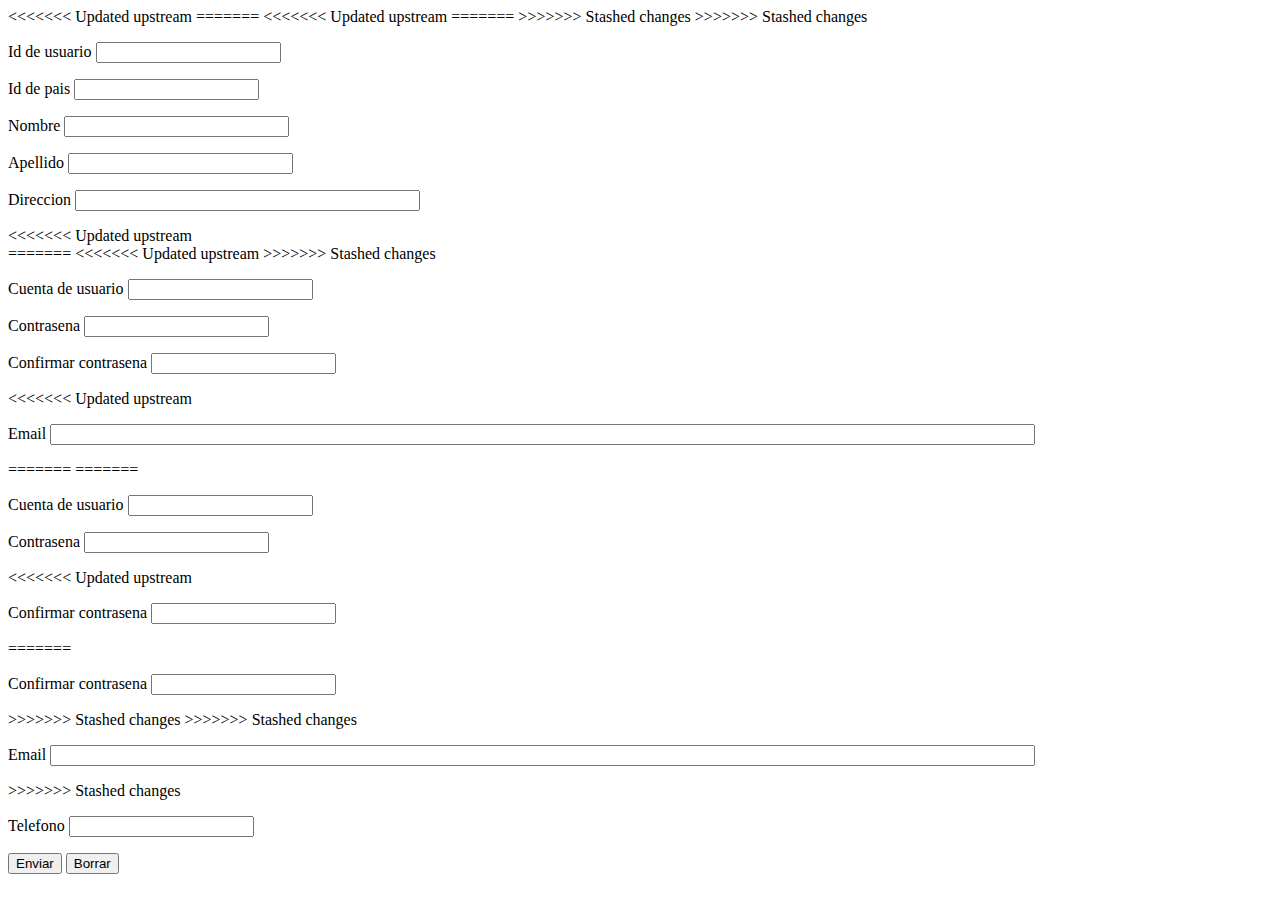
<file: chcusuarios.html>
<!DOCTYPE html>
<html lang="es">
    <head>
        <meta charset="utf-8">
        <title>Registro</title>
<<<<<<< Updated upstream
        
=======
<<<<<<< Updated upstream
        <script src="chcusuarios.js"></script>
=======
       
>>>>>>> Stashed changes
>>>>>>> Stashed changes
    </head>
    <body>
        <form id="registro" action="chcusuarios.html">
            <p>Id de usuario <input type="number" id="idusuarioinp" size="11"></p>
            <div id="erridus"> </div>
            <p>Id de pais <input type="number" id="idpaisinp" size="3"></p>
            <div id="erridpa"> </div>
            <p>Nombre <input type="text" id="nombreinp" size="25"></p>
            <div id="errnom"> </div>
            <p>Apellido <input type="text" id="apellidoinp" size="25"></p>
            <div id="errapll"> </div>
            <p>Direccion <input type="text" id="direccioninp" size="40"></p>
<<<<<<< Updated upstream
            <div id="errdircc"> </div>
=======
<<<<<<< Updated upstream
>>>>>>> Stashed changes
            <p>Cuenta de usuario <input type="text" id="ccusuarioinp" size="20" minlength="10"></p>
            <div id="errccusr"> </div>
            <p>Contrasena <input type="password" id="ccpaswdinp" size="20" minlength="15"></p>
            <div id="errctr"> </div>
            <p>Confirmar contrasena <input type="password" id="ccconfpaswdinp" size="20" minlength="15"></p>
<<<<<<< Updated upstream
            <div id="errcctr"> </div>
            <p>Email <input type="email" id="emailinp" size="120"></p>
            <div id="erremail"> </div>
=======
=======
            <p>Cuenta de usuario <input type="text" id="ccusuarioinp" size="20"></p>
            <p>Contrasena <input type="password" id="ccpaswdinp" size="20"></p>
<<<<<<< Updated upstream
            <p>Confirmar contrasena <input type="password" id="ccconfpaswdinp" size="20"></p>
=======
            <p>Confirmar contrasena <input type="text" id="ccconfpaswdinp" size="20"></p>
>>>>>>> Stashed changes
>>>>>>> Stashed changes
            <p>Email <input type="email" id="emailinp" size="120"requiered></p>
>>>>>>> Stashed changes
            <p>Telefono <input type="text" id="telefonoinp" size="20"></p>
            <div id="errtel"> </div>
            <p>
                <button type="submit">Enviar</button>
                <input type="reset" value="Borrar">
            </p>
        </form>
    </body>
    <script src="chcusuarios.js"></script>
</html>
</file>
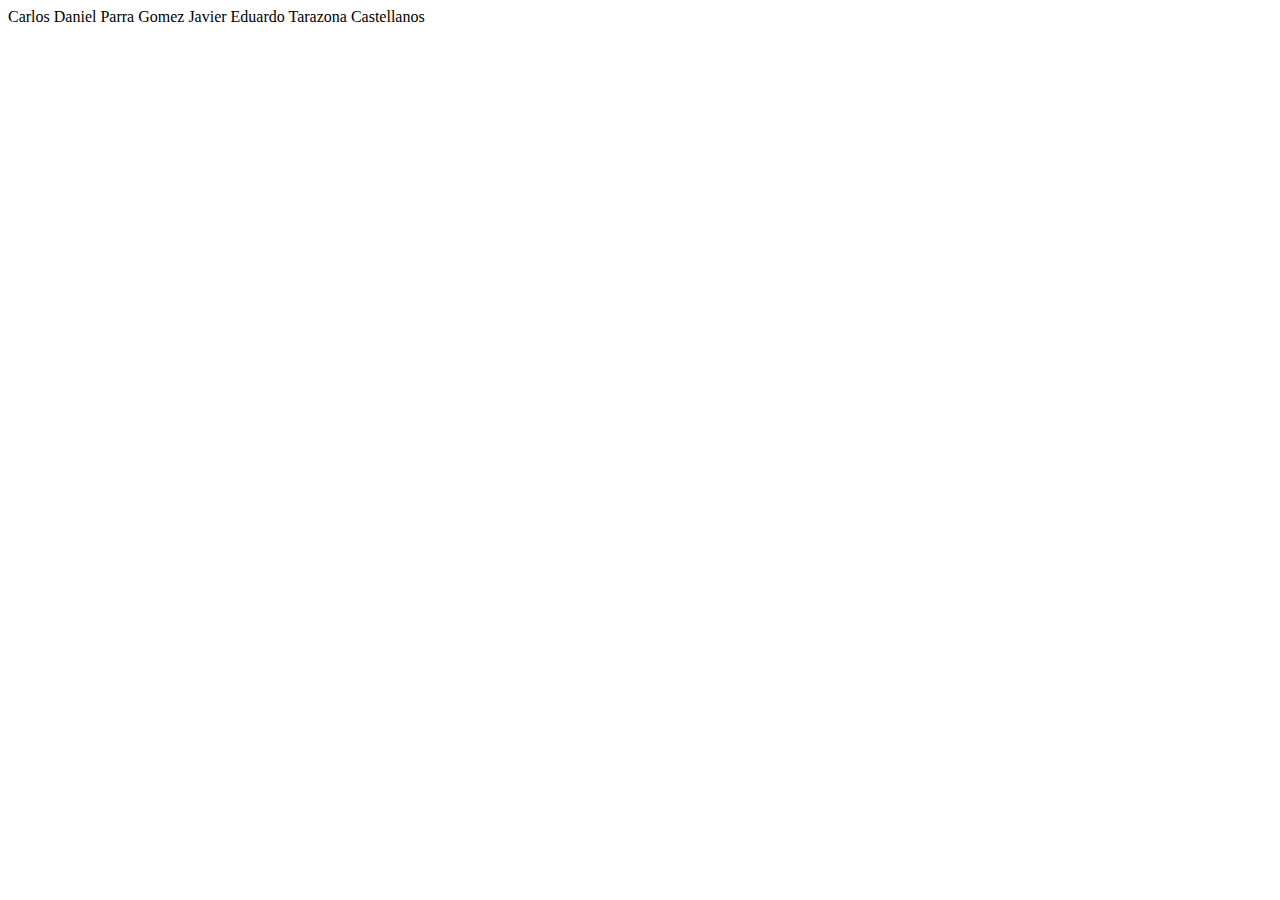
<file: integrantes.html>
<!DOCTYPE html>
<html>
    <head>
        <title>Integrantes</title>
    </head>
    <body>
        <a3>Carlos  Daniel Parra Gomez</a3>
        <a3>Javier Eduardo Tarazona Castellanos</a3>
    </body>
</html>
</file>
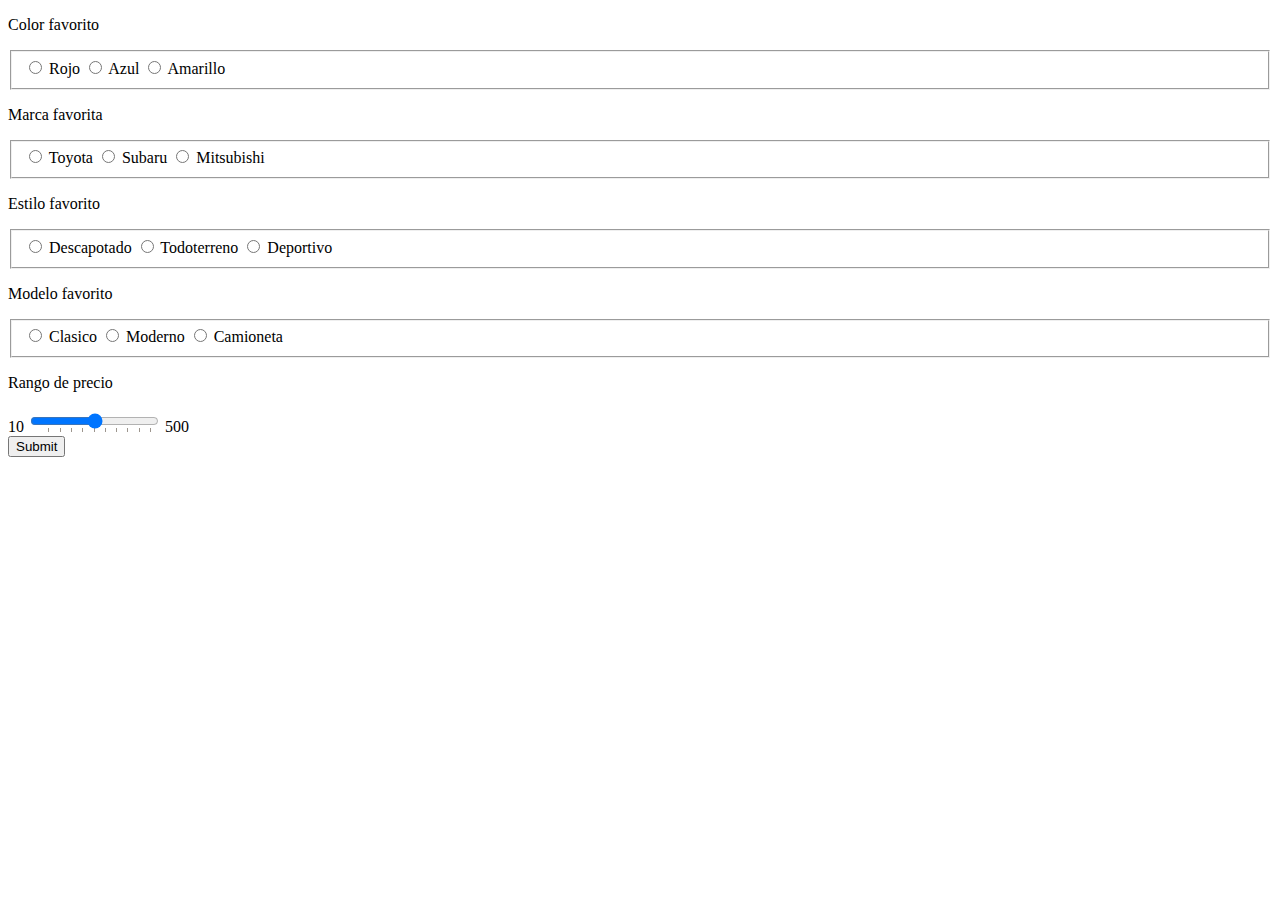
<file: formulario/regristroGustos.htm>
<!DOCTYPE html>
<html>
    <head>
        <title>Registro de gustos</title>
    </head>
    <body>
        <form>
            <p>Color favorito</p>
            <div>
                <fieldset>
                <input type="radio" id="colorChoice1"
                name="color" value="rojo">
                <label>Rojo</label>

                <input type="radio" id="colorChoice2"
                name="colort" value="azul">
                <label>Azul</label>

                <input type="radio" id="colorChoice3"
                name="colort" value="amarillo">
                <label>Amarillo</label>
                </fieldset>
            </div>

            <p>Marca favorita</p>
            <div>
                <fieldset>
                <input type="radio" id="marcaChoice1"
                name="marca" value="Toyota">
                <label>Toyota</label>

                <input type="radio" id="marcaChoice2"
                name="marca" value="Subaru">
                <label>Subaru</label>

                <input type="radio" id="marcaChoice3"
                name="marca" value="Mitsubishi">
                <label>Mitsubishi</label>
                </fieldset>
            </div>

            <p>Estilo favorito</p>
            <div>
                <fieldset>
                <input type="radio" id="estiloChoice1"
                name="estilo" value="Descapotado">
                <label>Descapotado</label>

                <input type="radio" id="estiloChoice2"
                name="estilo" value="Todoterreno">
                <label>Todoterreno</label>

                <input type="radio" id="estiloChoice3"
                name="estilo" value="Deportivo">
                <label>Deportivo</label>
                </fieldset>
            </div>


            <p>Modelo favorito</p>
            <div>
                <fieldset>
                <input type="radio" id="modeloChoice1"
                name="modelo" value="Clasico">
                <label>Clasico</label>

                <input type="radio" id="modeloChoice2"
                name="modelo" value="Moderno">
                <label>Moderno</label>

                <input type="radio" id="modeloChoice3"
                name="modelo" value="Camioneta">
                <label>Camioneta</label>
                </fieldset>
            </div>

            <p>Rango de precio</p>
            <div>

                <span class="font-weight-bold mr-2">10</span>
                <input type="range" list="rango">

                <datalist id="rango">
                    <option value="10" label="10M"></option>
                    <option value="20"></option>
                    <option value="30"></option>
                    <option value="40"></option>
                    <option value="50"></option>
                    <option value="60" label="50M"></option>
                    <option value="70"></option>
                    <option value="80"></option>
                    <option value="90"></option>
                    <option value="100"></option>
                    <option value="100+" label="100M+"></option>
                </datalist>
                <span class="font-weight-bold mr-2">500</span>
            </div>

            <div>
                <button type="submit">Submit</button>
            </div>
        </form>
</file>
